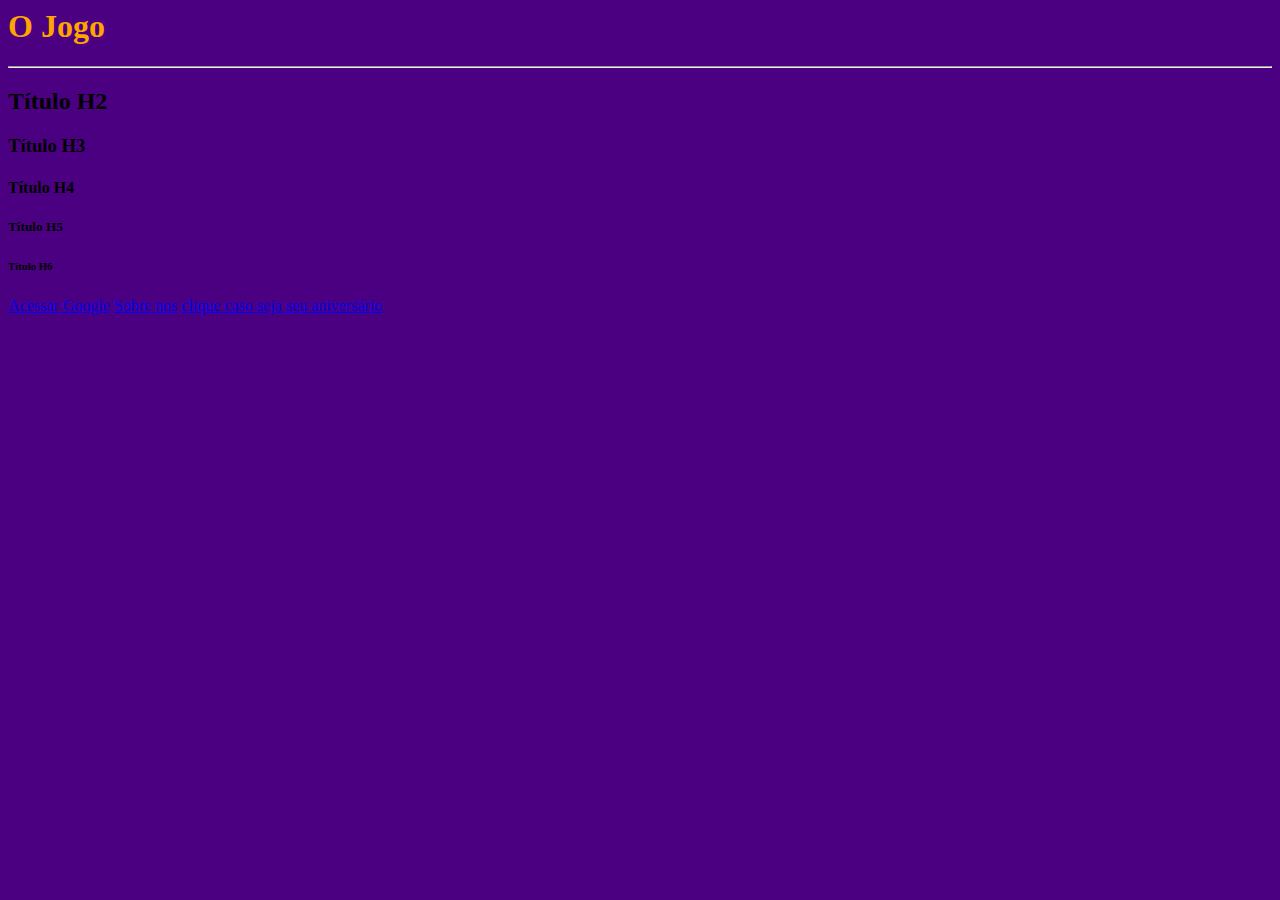
<file: index.html>
<head>
<link rel="stylesheet" href="styles.css">
</head>

<body>
  <h1>O Jogo</h1>

  <hr />

  <h2 class="texto_colorido">Título H2</h2>
  <h3>Título H3</h3>
  <h4>Título H4</h4>
  <h5>Título H5</h5>
  <h6>Título H6</h6>
  <a href="https://www.google.com/"> Acessar Google</a>
  <a href="sobrenos.html"> Sobre nos</a>
  <a
    href=" https://www.youtube.com/watch?v=NT3zp2vYMvo&list=RDNT3zp2vYMvo&start_radio=1"
  >
    clique caso seja seu aniversário</a>
    <a href="./img/C3PO.webp" id="robo"></a>
</body>
</file>
<file: styles.css>
body {
  background-color: indigo;
}
h1 {
   color: orange;
}

img {
   width: 50%;
}

#robo {
    width: 30%;
}

class texto_colorido {
    color: yellow;
    font-weight: bold;
}
</file>
